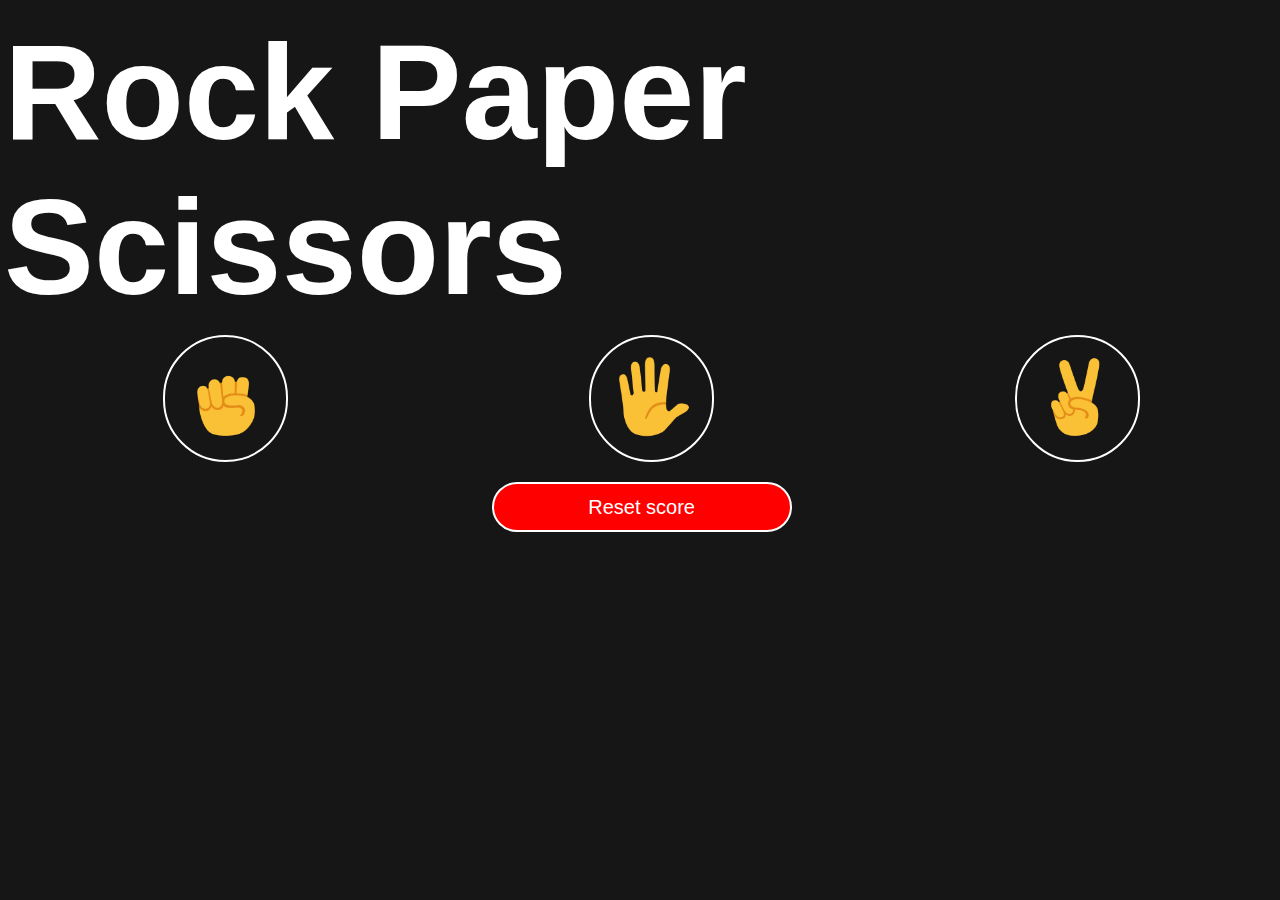
<file: r-p-s-game.html>
<!DOCTYPE html>
<html>

<head>
    <title>Rock Paper Scissors</title>
    <link rel="stylesheet" href="styles/styles.css">
    <script src="styles/logic.js"></script>




</head>

<body>
    <div class="Game-layout">
        <div class="Game-title">
            <p class="game-name">Rock Paper Scissors</p>
        </div>
        <div class="r-p-s-button"><button class="rock-button" onclick=" playGame('Rock');
        ">
                <img class="rock-icon" src="styles/Rock-emoji.png">
            </button>
            <button class="paper-button" onclick="playGame('Paper'); ">
                <img class="paper-icon" src="styles/Paper-emoji.png" alt="">
            </button>
            <button class="scissors-button" onclick=" playGame('Scissors'); 

        ">
                <img class="scissors-icon" src="styles/Scissors-emoji.png" alt="">
            </button>


        </div>
        <p class="states"> </p>
    <p class="js-result"></p></div>
  
    <div class="reset-div">
    <button class="reset-button" onclick="
        score.wins = 0;
        score.losses = 0;
        score.ties = 0;
        localStorage.removeItem('score');
        updateScoreelement();
        ">Reset score</button></div>
</body>

</html>
</file>
<file: styles/styles.css>
* {
    margin: 0;
    margin-left: 0.8px;
    padding: 0;
    overflow-x : hidden;

  
}

body {
    background-color: rgb(23, 22, 22);
}

.Game-layout {
    flex-direction: column;
    font-size: 15px;
    font-family: Arial, Helvetica, sans-serif;
    font-weight: bold;
}

.Game-title {
    color: white;
    margin-top: 15px;
    display : flex;
    justify-content : center;

}

.r-p-s-button {
    margin: 10px;
    width : 100%;
    display : flex;
    justify-content : space-around;
}

.rock-button {
    background-color: rgb(23, 22, 22);
    border: 2px solid white;
    border-radius: 80px;
    padding: 20px;
    cursor: pointer;


}

.rock-icon {
    width: 80px;
}

.paper-button {
    background-color: rgb(23, 22, 22);
    border: 2px solid white;
    border-radius: 80px;
    padding: 20px;
    cursor: pointer;

}

.paper-icon {
    width: 80px;
}

.scissors-button {
    background-color: rgb(23, 22, 22);
    border: 2px solid white;
    border-radius: 80px;
    padding: 20px;
    cursor: pointer;
}

.scissors-icon {
    width: 80px;
}
.states{
    color : white;
    text-align : center;

}
.js-result{
    color : white;
    font-size : 20px;
    text-align: center;

}
.js-result-div{
    height : 30px;
}
.reset-button{
color : white;
background-color : red;
width : 300px;
height : 50px;
border : 2px solid white;
border-radius : 25px;
align-items : center;
font-size : 20px;
}

.reset-button:hover{
    cursor : pointer;
    background-color : darkblue;
    font-weight : bold;
    transition : background-color .4s ease ;
}
.reset-button:active{
    background-color : rgba(39, 39, 48, 0.2);
}
.game-name{
    font-size : 15vh;


}
.reset-div{
    display : flex;
    justify-content:center;
    align-items : center;
    margin-top : 10px;
    
}
.player-move-icon{
    width : 80px;
}
.computer-move-icon{
    width : 80px;
}
.computer-icon{
    width : 50px;
}
.result-tag{
    color : lightblue;
    font-size : 12vh;
    margin-bottom : 10px;
}
</file>
